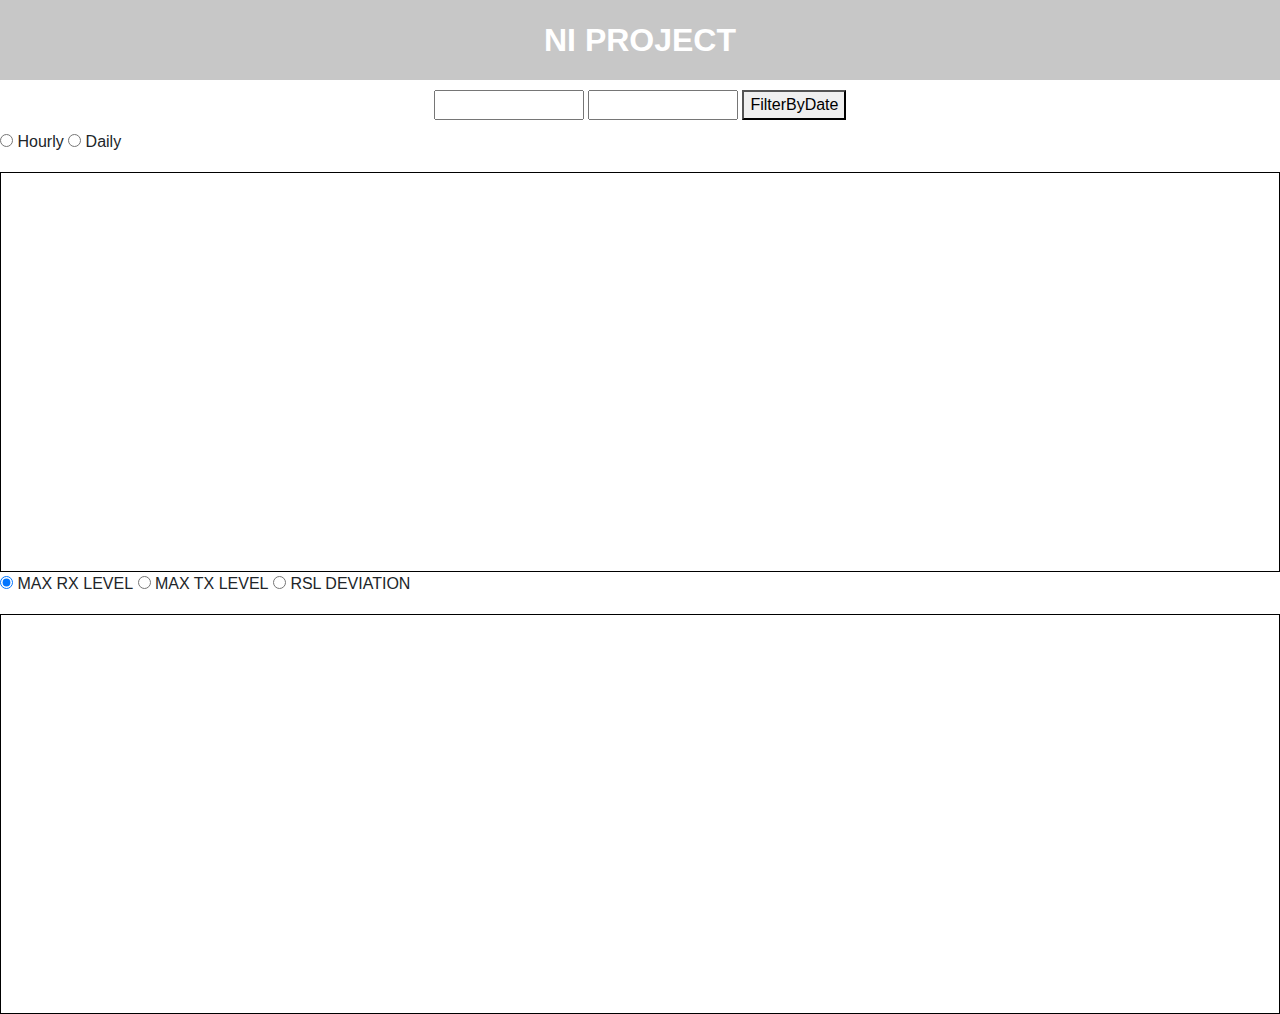
<file: kendo/index.html>
<!DOCTYPE html>
<html>

<head>
  <meta charset="utf-8" />
  <meta name="viewport" content="width=device-width, initial-scale=1">

  <title>NI PROJECT</title>

  <script src="https://code.jquery.com/jquery-1.12.3.min.js"
    integrity="sha256-aaODHAgvwQW1bFOGXMeX+pC4PZIPsvn2h1sArYOhgXQ=" crossorigin="anonymous"></script>
  <link href="https://kendo.cdn.telerik.com/2022.1.412/styles/kendo.common.min.css" rel="stylesheet" />
  <link href="https://kendo.cdn.telerik.com/2022.1.412/styles/kendo.default.min.css" rel="stylesheet" />
  <script src="https://kendo.cdn.telerik.com/2022.1.412/js/jquery.min.js"></script>
  <script src="https://kendo.cdn.telerik.com/2022.1.412/js/kendo.all.min.js"></script>
  <script src="JS.js"></script>

  <link rel="stylesheet" href="https://cdn.jsdelivr.net/npm/bootstrap@5.1.0/dist/css/bootstrap.min.css"
    integrity="sha384-KyZXEAg3QhqLMpG8r+8fhAXLRk2vvoC2f3B09zVXn8CA5QIVfZOJ3BCsw2P0p/We" crossorigin="anonymous">
  <script type="text/javascript" src="https://cdn.jsdelivr.net/npm/bootstrap@5.1.0/dist/js/bootstrap.min.js"></script>

  <link rel="stylesheet" href="https://stackpath.bootstrapcdn.com/bootstrap/4.5.2/css/bootstrap.min.css" />
  <link href="https://cdn.jsdelivr.net/npm/bootstrap@5.0.0-beta3/dist/css/bootstrap.min.css" rel="stylesheet"
    integrity="sha384-eOJMYsd53ii+scO/bJGFsiCZc+5NDVN2yr8+0RDqr0Ql0h+rP48ckxlpbzKgwra6" crossorigin="anonymous">
  <!--<script src="https://kendo.cdn.telerik.com/2022.1.412/js/messages/kendo.messages.fr-FR.min.js"></script>-->
  <link rel="stylesheet" href="style.css">
</head>

<body>

  <nav class="navbar navbar-expand-md  navbar-light ">

    <button class="navbar-toggler" type="button" data-bs-toggle="collapse" data-bs-target="#collapsibleNavbar">
      <span class="navbar-toggler-icon"></span>
    </button>

    <div class="collapse navbar-collapse" id="collapsibleNavbar">
      <ul class="navbar-nav mx-auto">
        <li class="nav-item "><a class="nav-link" disabled>NI PROJECT</a></li>
      </ul>
    </div>

  </nav>

  <div id="centerdates">

    <input id="date_from" style="width:150px" />
    <input id="date_to" style="width:150px" />
    <button id="filterDate">FilterByDate</button>
  </div>

  <div id="data">

    <label for="HourlyData"><input id="HourlyData" value="HourlyData" type="radio" name="Hourly-Daily"> Hourly</label>
    <label for="DailyData"><input id="DailyData" value="DailyData" type="radio" name="Hourly-Daily"> Daily</label><br>

  </div>





  <div id="ordersGrid"></div>

  <div id="choose">
    <label for="MAXRXLEVEL"><input id="MAXRXLEVEL" value="MAXRXLEVEL" type="radio" name="KPI" checked> MAX RX
      LEVEL</label>
    <label for="MAXTXLEVEL"><input id="MAXTXLEVEL" value="MAXTXLEVEL" type="radio" name="KPI"> MAX TX LEVEL</label>
    <label for="RSLDEVIATION"><input id="RSLDEVIATION" value="RSLDEVIATION" type="radio" name="KPI"> RSL
      DEVIATION</label>
  </div>

  <div class="demo-section k-content wide">
    <div id="ordersChart"></div>
  </div>




</body>

</html>
</file>
<file: kendo/style.css>
.labels-align{
    padding-top: 20px;
    padding-right: 50px;
    padding-left: 50px;
    color: white;
    padding-bottom: 20px;
    }
    .total{
        
        float: right;
    }
#ordersGrid{float:left;border:1px solid #000;width:100%; min-height:400px;position:relative;
    box-sizing: border-box;}
    
#ordersChart{float:left;border:1px solid #000;width:100%; min-height:400px;position:relative;
        box-sizing: border-box;}
  #data{
    margin-top: 10px;
    margin-bottom: 10px;
        }
        #choose{
            padding-top: 20px;
            padding-bottom: 10px;
        }
        #centerdates{
            text-align: center;
            margin-top:10px;
            margin-bottom: 10px;
        }
nav{
    background-color:rgba(68, 68, 68, 0.3) !important;
}
      

.navbar-light .navbar-nav .nav-link {
    color: white !important;
    font-weight: 700 !important;
    font-size: 2em !important;
}
</file>
